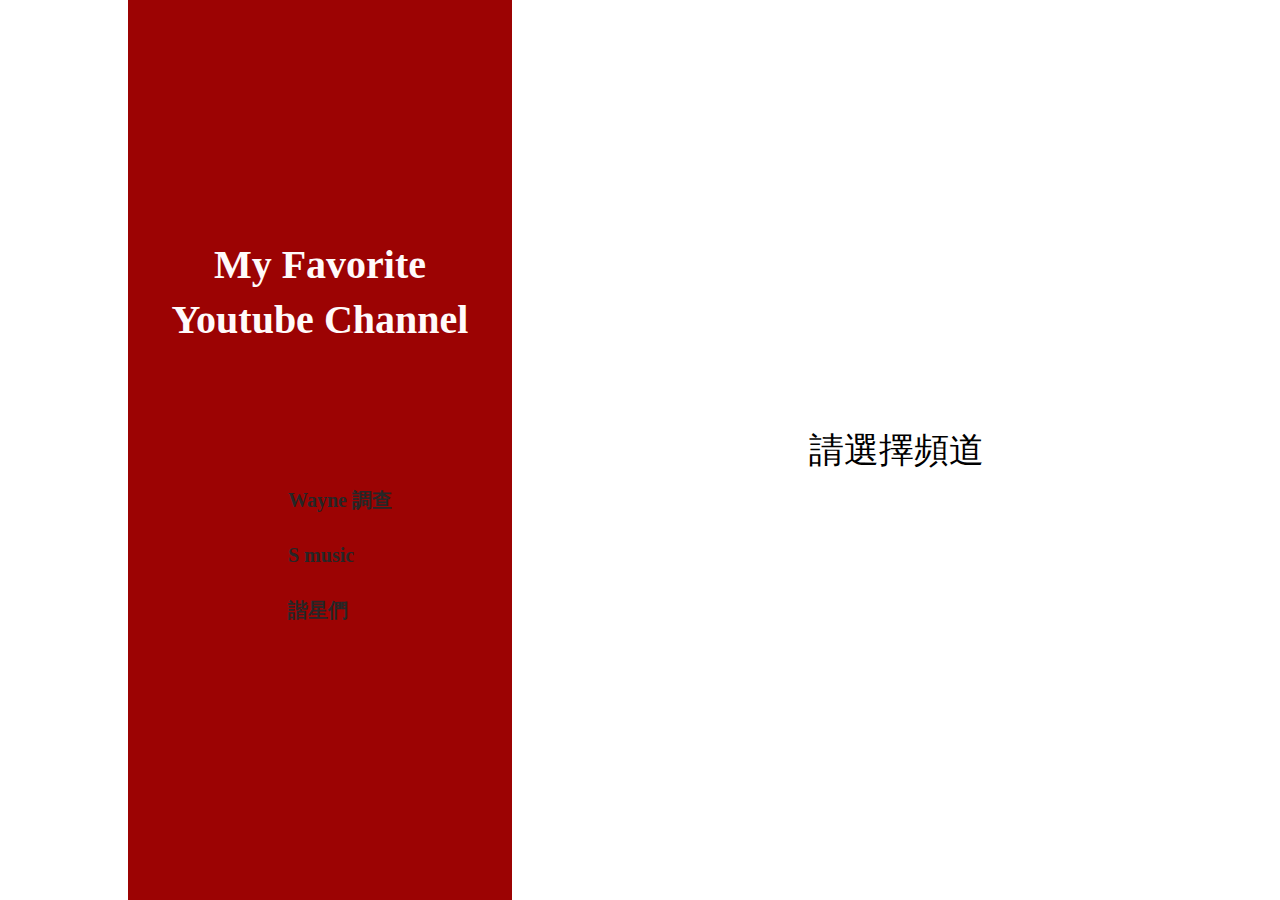
<file: index.html>
<!DOCTYPE html>
<html lang="en">
<head>
  <meta charset="UTF-8">
  <meta http-equiv="X-UA-Compatible" content="IE=edge">
  <meta name="viewport" content="width=device-width, initial-scale=1.0">
  <title>Document</title>
  <script src="https://code.jquery.com/jquery-3.6.0.min.js" integrity="sha256-/xUj+3OJU5yExlq6GSYGSHk7tPXikynS7ogEvDej/m4=" crossorigin="anonymous"></script>
  <link rel="stylesheet" href="style.css">
</head>
<body>
  <div class="wapper">
    <div class="header">
      <h1>My Favorite <br> <span>Youtube Channel</span></h1>
      <ul class="topBtn">
        <li data-id="UUUyuwKWKge8qjnxpPYJuA8g">Wayne 調查</li>
        <li data-id="UUjSo8dNDqtwDHX1ahbuA7eQ">S music</li>
        <li data-id="UUZ5hhP7cH40vVy2L_eRE_5w">諧星們</li>
      </ul>
    </div>
    <div class="list">
      <div>請選擇頻道</div>
    </div>
  </div>
  <script src="index.js"></script>
</body>
</html>
</file>
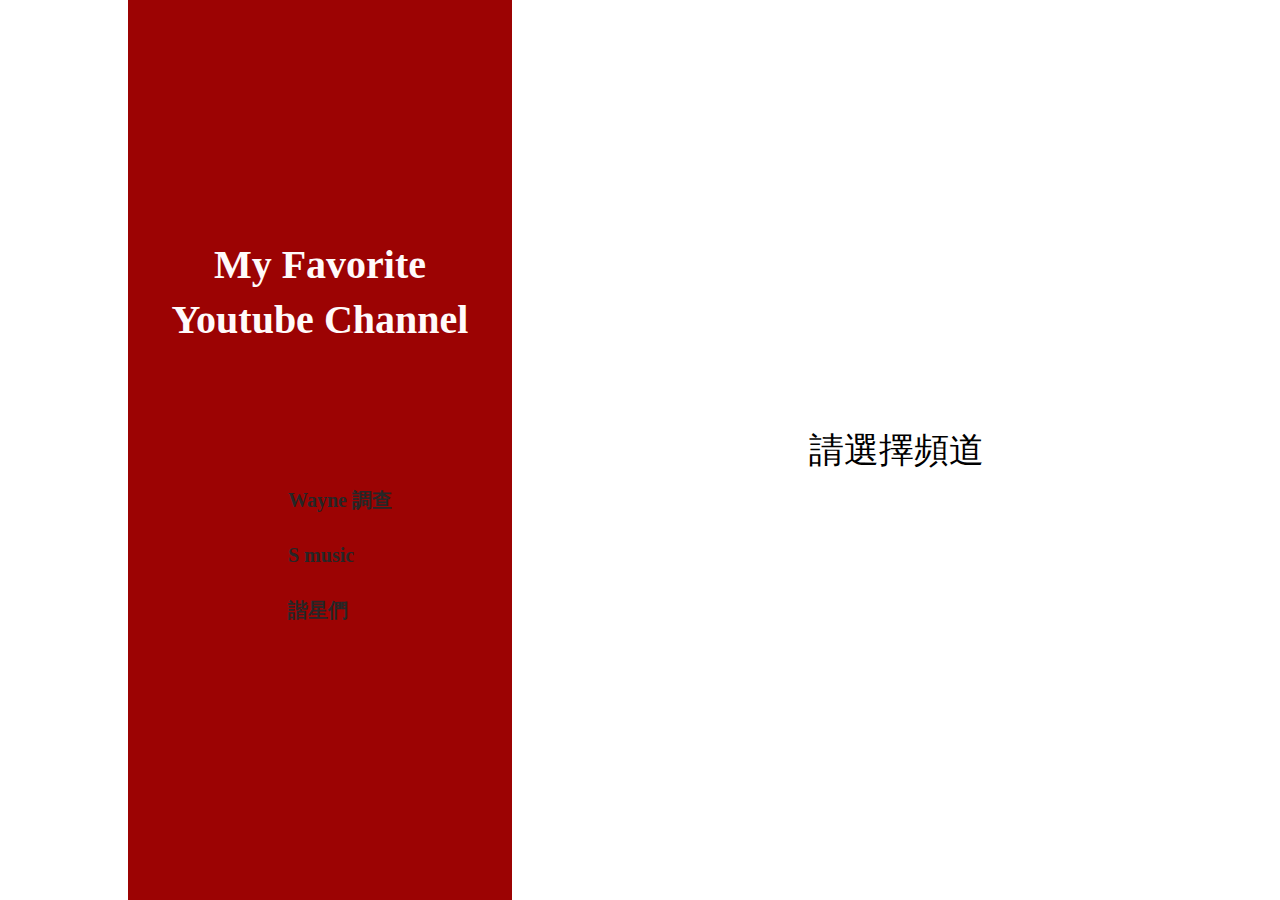
<file: youtube_api.html>
<!DOCTYPE html>
<html lang="en">
<head>
  <meta charset="UTF-8">
  <meta http-equiv="X-UA-Compatible" content="IE=edge">
  <meta name="viewport" content="width=device-width, initial-scale=1.0">
  <title>Document</title>
  <script src="https://code.jquery.com/jquery-3.6.0.min.js" integrity="sha256-/xUj+3OJU5yExlq6GSYGSHk7tPXikynS7ogEvDej/m4=" crossorigin="anonymous"></script>
  <link rel="stylesheet" href="style.css">
</head>
<body>
  <div class="wapper">
    <div class="header">
      <h1>My Favorite <br> <span>Youtube Channel</span></h1>
      <ul class="topBtn">
        <li data-id="UUUyuwKWKge8qjnxpPYJuA8g">Wayne 調查</li>
        <li data-id="UUjSo8dNDqtwDHX1ahbuA7eQ">S music</li>
        <li data-id="UUZ5hhP7cH40vVy2L_eRE_5w">諧星們</li>
      </ul>
    </div>
    <div class="list">
      <div>請選擇頻道</div>
    </div>
  </div>
  <script src="YT_api.js"></script>
</body>
</html>
</file>
<file: style.css>
/* http://meyerweb.com/eric/tools/css/reset/ 
   v2.0 | 20110126
   License: none (public domain)
*/

html, body, div, span, applet, object, iframe,
h1, h2, h3, h4, h5, h6, p, blockquote, pre,
a, abbr, acronym, address, big, cite, code,
del, dfn, em, img, ins, kbd, q, s, samp,
small, strike, strong, sub, sup, tt, var,
b, u, i, center,
dl, dt, dd, ol, ul, li,
fieldset, form, label, legend,
table, caption, tbody, tfoot, thead, tr, th, td,
article, aside, canvas, details, embed, 
figure, figcaption, footer, header, hgroup, 
menu, nav, output, ruby, section, summary,
time, mark, audio, video {
  margin: 0;
  padding: 0;
  border: 0;
  font-size: 100%;
  font: inherit;
  vertical-align: baseline;
}
/* HTML5 display-role reset for older browsers */
article, aside, details, figcaption, figure, 
footer, header, hgroup, menu, nav, section {
  display: block;
}
body {
  line-height: 1;
}
ol, ul {
  list-style: none;
}
blockquote, q {
  quotes: none;
}
blockquote:before, blockquote:after,
q:before, q:after {
  content: '';
  content: none;
}
table {
  border-collapse: collapse;
  border-spacing: 0;
}
img{
max-width: 100%;
height: auto;
}
*, *::before, *::after{
box-sizing: border-box;
}
/* above CSS RESET */

.wapper{
  display: flex;
  height: 100vh;
}

.header{
  display: flex;
  flex: 1;
  flex-direction: column;
  justify-content: center;
  margin-left: 10%;
  background: rgb(156, 3, 3)
  /* margin-right: 10%; */
}

h1{
  font-size: 40px;
  font-weight: 900;
  margin-bottom: 150px;
  color: snow;
  text-align: center;

}

span{
  display: block;
  margin-top: 15px;
}

li{
  margin-bottom: 35px;
  padding-left: 160px;
  cursor: pointer;
  font-size: 20px;
  color:rgb(39, 38, 38);
  font-weight: 900;
}

li:hover{
  color:floralwhite;
}

.list{
  display: inline-flex;
  flex: 2;
  flex-wrap: wrap;
  justify-content: center;
  align-items: center;
}

.list div{
  font-size: 35px;
}

.list div:hover{
  transform: scale(1.07);
  filter: brightness(1.2);
  opacity: 1;
}

.item{
  margin: 10px;
}
</file>
